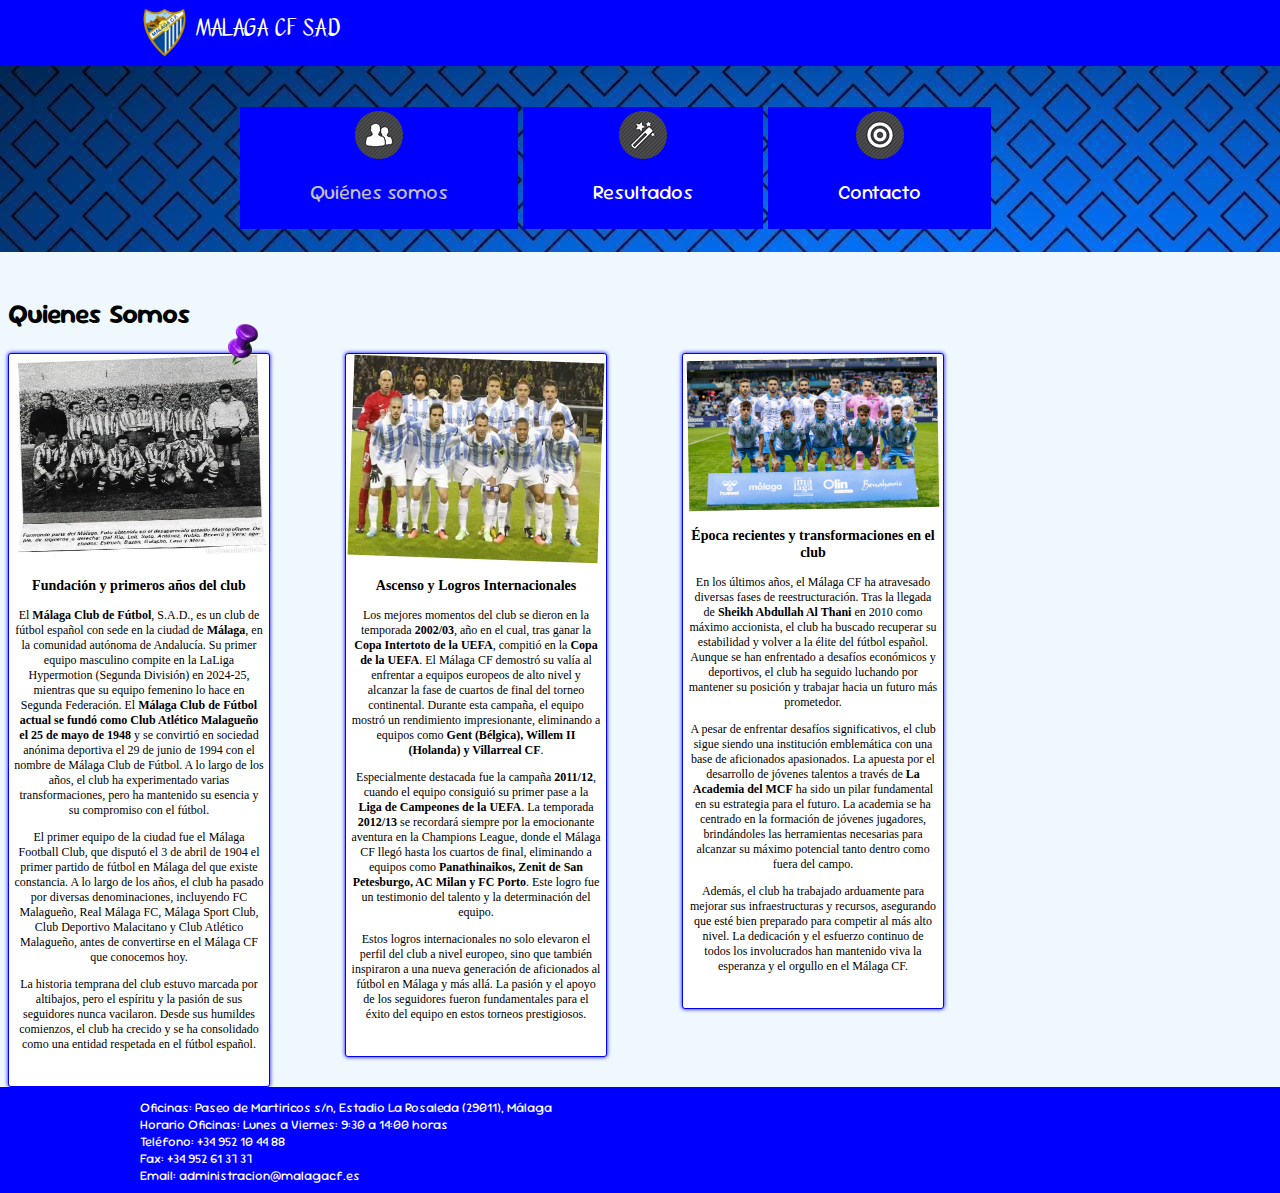
<file: index.html>
<!DOCTYPE html>
<html>
    <head>
        <meta charset="utf-8"/>
	    <title>Málaga CF</title>
        <link rel="stylesheet" href="estilos.css" type="text/css"/>
        <link rel="shotcut icon" href="img/Malaga CF.png" type="image/x-icon" />
        <style type="text/css"> 
        </style>
    </head>

    <body>
        <div id="franja"></div>
        <header>
            <img src="img/Malaga CF.png" width="49" height="49" align="center">
                        MÁLAGA CF S.A.D
                    </header>
                    <nav>  
                        <ul>
                            <li><img src="img/iconol1.png" align="top"> <p>Quiénes somos</li>
                            <li><img src="img/iconol4.png" align="top"><p><a href="Servicios.html">Resultados</a></li>
                            <li><img src="img/iconol3.png" align="top"><p><a href="Contacto.html">Contacto</a></li>
                        </ul>
                    </nav>
                 
                 <section id="historia-malagueña">
                    <div id="titulaso">
                        <h2>Quienes Somos</h2>
                     </div>
            
                    <article id="Futbol" class="Malaga">
                        <div id="futbol" class="imagenes">
                            <img src="img/281828863.jpg" height="200" width="250" id="historia">
                        </div>
                        <h3>Fundación y primeros años del club</h3>
                        <p>El <b>Málaga Club de Fútbol</b>, S.A.D., es un club de fútbol español con sede en la ciudad de <b>Málaga</b>, en la comunidad autónoma de Andalucía. Su primer equipo masculino compite en la LaLiga Hypermotion (Segunda División) en 2024-25, mientras que su equipo femenino lo hace en Segunda Federación. El <b>Málaga Club de Fútbol actual se fundó como Club Atlético Malagueño el 25 de mayo de 1948</b> y se convirtió en sociedad anónima deportiva el 29 de junio de 1994 con el nombre de Málaga Club de Fútbol. A lo largo de los años, el club ha experimentado varias transformaciones, pero ha mantenido su esencia y su compromiso con el fútbol.</p>
                        <p>El primer equipo de la ciudad fue el Málaga Football Club, que disputó el 3 de abril de 1904 el primer partido de fútbol en Málaga del que existe constancia. A lo largo de los años, el club ha pasado por diversas denominaciones, incluyendo FC Malagueño, Real Málaga FC, Málaga Sport Club, Club Deportivo Malacitano y Club Atlético Malagueño, antes de convertirse en el Málaga CF que conocemos hoy. </p>
                        <p>La historia temprana del club estuvo marcada por altibajos, pero el espíritu y la pasión de sus seguidores nunca vacilaron. Desde sus humildes comienzos, el club ha crecido y se ha consolidado como una entidad respetada en el fútbol español. </p>   
                    </article>
            
                     <article id="Malaga2" class="Malaga">
                        <div id="futbol" class="imagenes">
                            <img src="img/boridos-RcYmq6FRMwRtoGyPHu84n7K-366x256@Diario Sur.webp" height="200" width="250" id="champions">
                        </div>
                        <h3>Ascenso y Logros Internacionales</h3>
                        <p>Los mejores momentos del club se dieron en la temporada <b>2002/03</b>, año en el cual, tras ganar la <b>Copa Intertoto de la UEFA</b>, compitió en la <b>Copa de la UEFA</b>. El Málaga CF demostró su valía al enfrentar a equipos europeos de alto nivel y alcanzar la fase de cuartos de final del torneo continental. Durante esta campaña, el equipo mostró un rendimiento impresionante, eliminando a equipos como <b>Gent (Bélgica), Willem II (Holanda) y Villarreal CF</b>.</p>
                        <p>Especialmente destacada fue la campaña <b>2011/12</b>, cuando el equipo consiguió su primer pase a la <b>Liga de Campeones de la UEFA</b>. La temporada <b>2012/13</b> se recordará siempre por la emocionante aventura en la Champions League, donde el Málaga CF llegó hasta los cuartos de final, eliminando a equipos como <b>Panathinaikos, Zenit de San Petesburgo, AC Milan y FC Porto</b>. Este logro fue un testimonio del talento y la determinación del equipo.</p>
                        <p>Estos logros internacionales no solo elevaron el perfil del club a nivel europeo, sino que también inspiraron a una nueva generación de aficionados al fútbol en Málaga y más allá. La pasión y el apoyo de los seguidores fueron fundamentales para el éxito del equipo en estos torneos prestigiosos.</p>
                    </article>
                    <div id="chincheta">
                        <img src="img/chincheta_lila.gif" width="30">
                    </div>
            
                     <article class="Malaga">
                        <div id="futbol" class="imagenes">
                            <img  src="img/F-92dPoWAAASQS7-scaled.jpg" height="150" width="250" id="actual">
                        </div>
                        <h3>Época recientes y transformaciones en el club</h3>
                        <p>En los últimos años, el Málaga CF ha atravesado diversas fases de reestructuración. Tras la llegada de <b>Sheikh Abdullah Al Thani</b> en 2010 como máximo accionista, el club ha buscado recuperar su estabilidad y volver a la élite del fútbol español. Aunque se han enfrentado a desafíos económicos y deportivos, el club ha seguido luchando por mantener su posición y trabajar hacia un futuro más prometedor.</p>
                        <p>A pesar de enfrentar desafíos significativos, el club sigue siendo una institución emblemática con una base de aficionados apasionados. La apuesta por el desarrollo de jóvenes talentos a través de <b>La Academia del MCF</b> ha sido un pilar fundamental en su estrategia para el futuro. La academia se ha centrado en la formación de jóvenes jugadores, brindándoles las herramientas necesarias para alcanzar su máximo potencial tanto dentro como fuera del campo.</p>
                        <p>Además, el club ha trabajado arduamente para mejorar sus infraestructuras y recursos, asegurando que esté bien preparado para competir al más alto nivel. La dedicación y el esfuerzo continuo de todos los involucrados han mantenido viva la esperanza y el orgullo en el Málaga CF.</p>
                    </article>
                    </section>
                 <div id="franja_final"></div>
                 <footer>
                  
                    Oficinas: Paseo de Martiricos s/n, Estadio La Rosaleda (29011), Málaga<br>
                    Horario Oficinas: Lunes a Viernes: 9:30 a 14:00 horas<br> 
                    Teléfono: +34 952 10 44 88<br>
                    Fax: +34 952 61 37 37<br>
                    Email: administracion@malagacf.es
                 </footer>
                </body>
            </html>
</file>
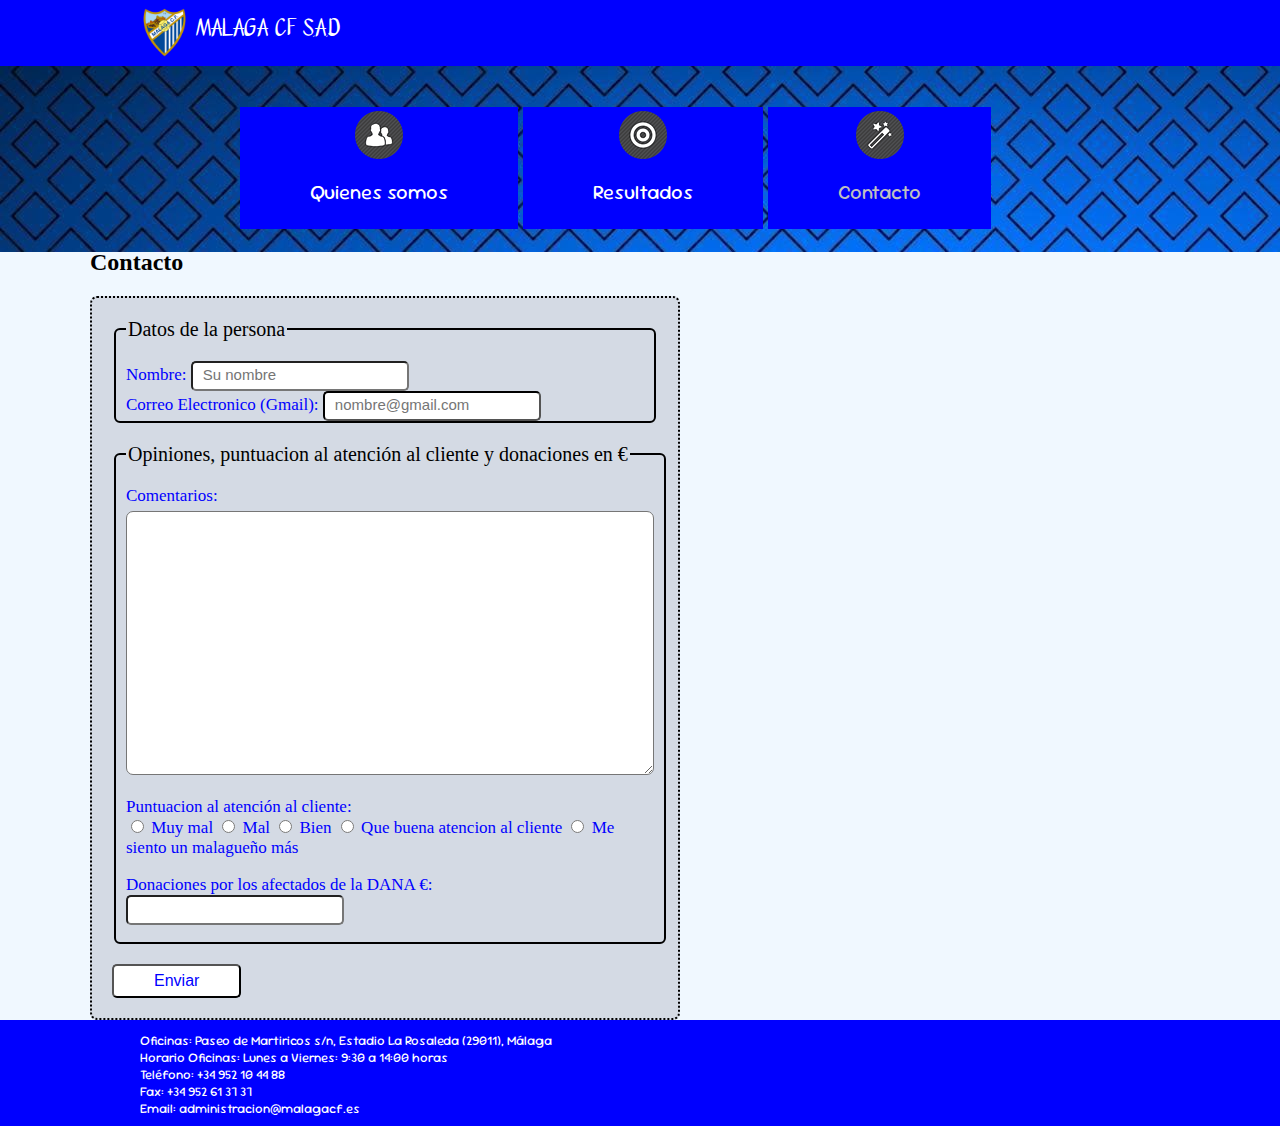
<file: Contacto.html>
<!DOCTYPE html>
<html>
    <head>
        <meta charset="utf-8"/>
	    <title>Contacto</title>
        <link rel="stylesheet" href="estilos.css" type="text/css"/>
        <link rel="shotcut icon" href="img/Malaga CF.png" type="image/x-icon" />
        <style type="text/css"> 
        </style>
    </head>

    <body>
        <div id="franja"></div>
        <header>
            <img src="img/Malaga CF.png" width="49" height="49" align="center">
            MÁLAGA CF S.A.D
        </header>

        <nav>
            <ul>
                <li><img src="img/iconol1.png" align="top"><p><a href="index.html">Quienes somos</a></p></li>
                <li><img src="img/iconol3.png" align="top"><p><a href="Servicios.html">Resultados</a></p></li>
                <li><img src="img/iconol4.png" align="top"><p>Contacto</p></li>
            </ul>
        </nav>
        <section id="Aficionado2">
            <div id="Hola">
                <h2>Contacto</h2>
            </div>
            <div id="formulario">
            <form action="Malagacf.php">
                <fieldset>
                    <legend>Datos de la persona</legend>
                    Nombre:
                    <input type="text" name="Nombre" span class="rojo" size="20" autofocus autocomplete="additional-name" placeholder="Su nombre" title="Escriba bien su nombre"><br>
                    Correo Electronico (Gmail):
                    <input type="email" name="Correo Electronico" size="20" required autocomplete="email" placeholder="nombre@gmail.com" title="Escriba bien su correo"><br>
                    </fieldset>

                    <fieldset>
                        <legend>Opiniones, puntuacion al atención al cliente y donaciones en €</legend>
                        Comentarios:<br>
                        <textarea name="Comentarios"></textarea><p>
                        Puntuacion al atención al cliente:<br>
                        <input type="radio" name="Atención al cliente" value="10">
                        Muy mal
                        <input type="radio" name="Atención al cliente" value="10">
                        Mal
                        <input type="radio" name="Atención al cliente" value="10">
                        Bien
                        <input type="radio" name="Atención al cliente" value="10">
                        Que buena atencion al cliente 
                        <input type="radio" name="Atención al cliente" value="10">
                        Me siento un malagueño más<p>

                        Donaciones por los afectados de la DANA €:<br>
                        <input type="number" name="Dinero" value="3000€" min="10€" max="3000€" step="10">
                    </fieldset>
                    <input id="boton" type="submit" value="Enviar">
            </form>
            </div>
            <div id="maps">
                <iframe src="https://www.google.com/maps/embed?pb=!1m18!1m12!1m3!1d3197.5409565394557!2d-4.429226923597571!3d36.73358447145086!2m3!1f0!2f0!3f0!3m2!1i1024!2i768!4f13.1!3m3!1m2!1s0xd72f7b04fcb2363%3A0x69f9e825cde5bd60!2sEstadio%20La%20Rosaleda!5e0!3m2!1ses!2ses!4v1732699390593!5m2!1ses!2ses" width="510" height="425" style="border:0;" allowfullscreen="" loading="lazy" referrerpolicy="no-referrer-when-downgrade">
                </iframe>
            </div>
        </section>
        <div id="franja_final"></div>
        <footer>
            Oficinas: Paseo de Martiricos s/n, Estadio La Rosaleda (29011), Málaga<br>
            Horario Oficinas: Lunes a Viernes: 9:30 a 14:00 horas<br> 
            Teléfono: +34 952 10 44 88<br>
            Fax: +34 952 61 37 37<br>
            Email: administracion@malagacf.es
        </footer>
    </body>
    </html>
</file>
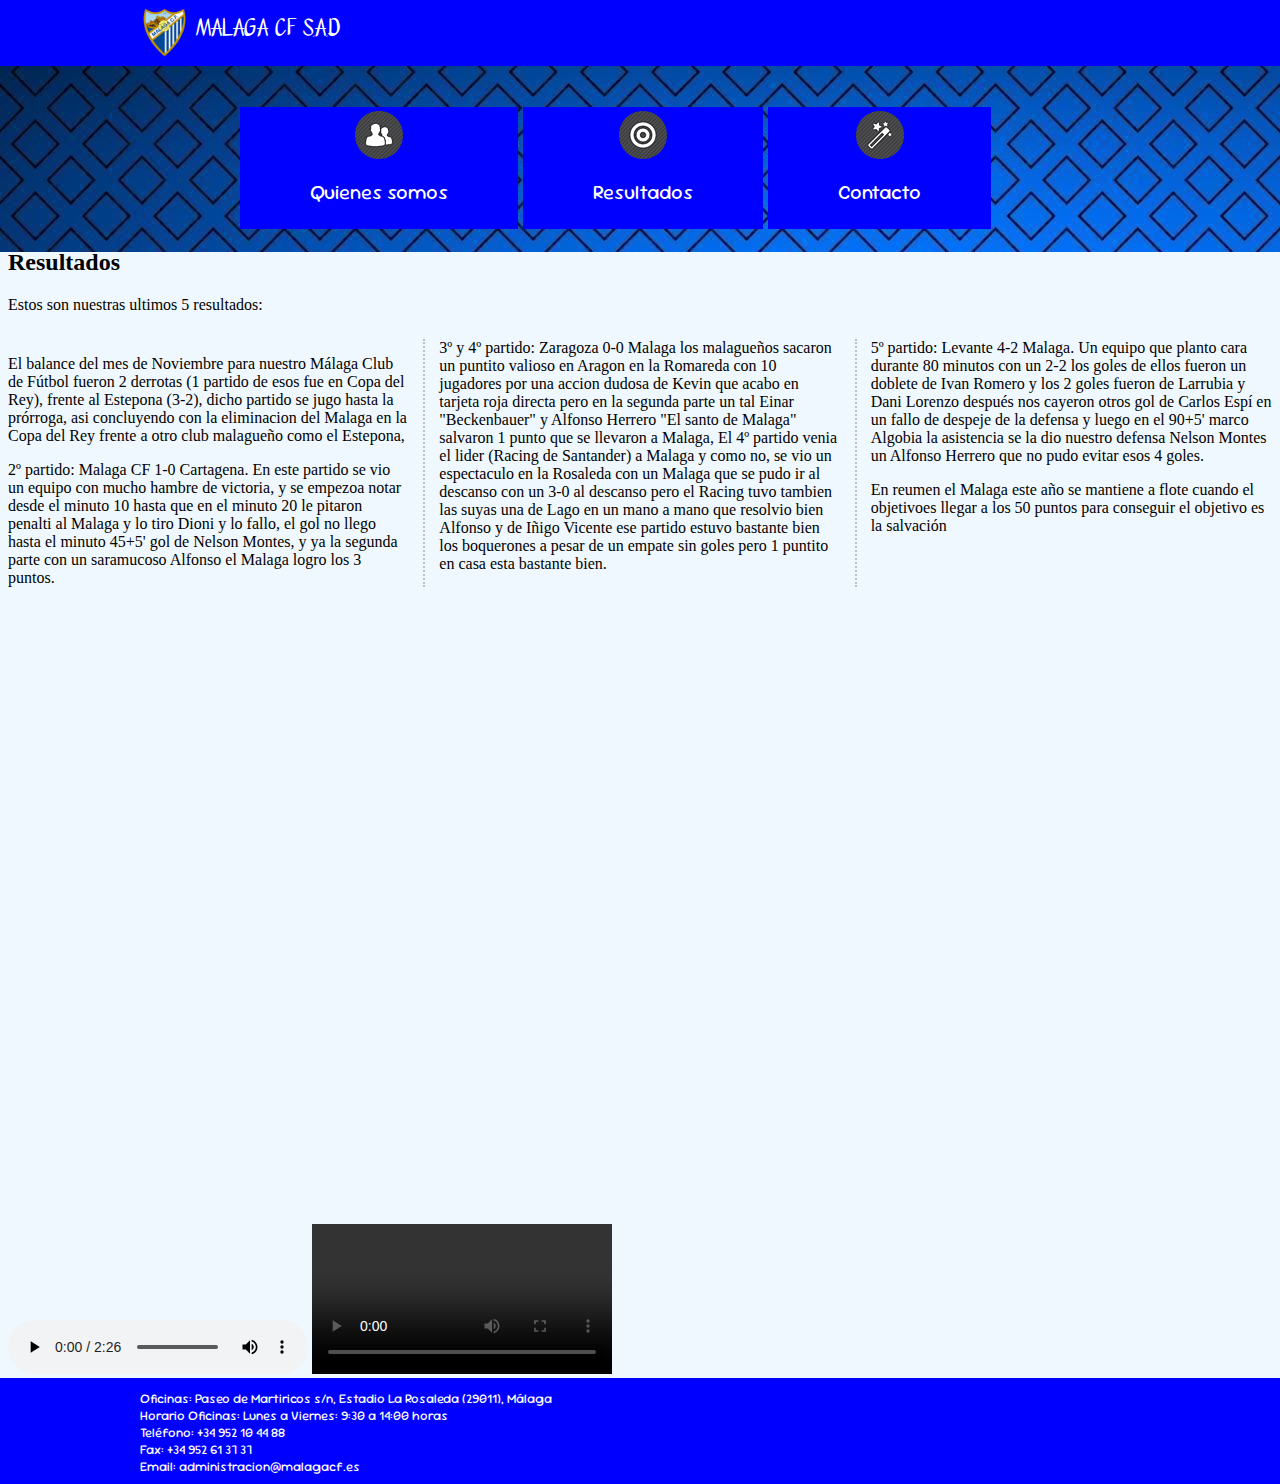
<file: Servicios.html>
<!DOCTYPE html>
<html>

    <head>
        <meta charset="utf-8">
        <title>Resultados</title>
        <link rel="stylesheet" href="estilos.css" type="text/css">
        <style type="text/css">
        </style>
    </head>

    <body>
        <div id="franja"></div>
        <header>
            <img src="img/Malaga CF.png" width="49" height="49" align="center">
            MÁLAGA CF S.A.D
        </header>

        <nav>
            <ul>
                <li><img src="img/iconol1.png" align="top"><p> 
                    <a href="index.html">Quienes somos</a></li>
                <li><img src="img/iconol3.png" align="top"><p>
                    <a href="index.html">Resultados</a></li>
                <li><img src="img/iconol4.png" align="top"><p>
                    <a href="Contacto.html">Contacto</a></li>
            </ul>
        </nav>

        <section id="servicios">
            <div id="titulo">
                <h2>Resultados</h2>
                    Estos son nuestras ultimos 5 resultados:
            </div>
            <div id="resultados">
                <p>El balance del mes de Noviembre para nuestro Málaga Club de Fútbol fueron 2 derrotas (1 partido de esos fue en Copa del Rey), frente al Estepona (3-2), dicho partido se jugo hasta la prórroga, asi concluyendo con la eliminacion del Malaga en la Copa del Rey frente a otro club malagueño como el Estepona,</p>
                <p>2º partido: Malaga CF 1-0 Cartagena. En este partido se vio un equipo con mucho hambre de victoria, y se empezoa notar desde el minuto 10 hasta que en el minuto 20 le pitaron penalti al Malaga y lo tiro Dioni y lo fallo, el gol no llego hasta el minuto 45+5' gol de Nelson Montes, y ya la segunda parte con un saramucoso Alfonso el Malaga logro los 3 puntos.</p>
                <p>3º y 4º partido: Zaragoza 0-0 Malaga los malagueños sacaron un puntito valioso en Aragon en la Romareda con 10 jugadores por una accion dudosa de Kevin que acabo en tarjeta roja directa pero en la segunda parte un tal Einar "Beckenbauer" y Alfonso Herrero "El santo de Malaga" salvaron 1 punto que se llevaron a Malaga,
                    El 4º partido venia el lider (Racing de Santander) a Malaga y como no, se vio un espectaculo en la Rosaleda con un Malaga que se pudo ir al descanso con un 3-0 al descanso pero el Racing tuvo tambien las suyas una de Lago en un mano a mano que resolvio bien Alfonso y de Iñigo Vicente ese partido estuvo bastante bien los boquerones a pesar de un empate sin goles pero 1 puntito en casa esta bastante bien.</p>
               <p>5º partido: Levante 4-2 Malaga. Un equipo que planto cara durante 80 minutos con un 2-2 los goles de ellos fueron un doblete de Ivan Romero y los 2 goles fueron de Larrubia y Dani Lorenzo después nos cayeron otros gol de Carlos Espí en un fallo de despeje de la defensa y luego en el 90+5' marco Algobia la asistencia se la dio nuestro defensa Nelson Montes un Alfonso Herrero que no pudo evitar esos 4 goles. </p>
                <p>En reumen el Malaga este año se mantiene a flote cuando el objetivoes llegar a los 50 puntos para conseguir el objetivo es la salvación</p>
            </div>

            <article id="Youtube">
                <div id="himno">
                    <iframe width="400" height="200" src="https://www.youtube.com/embed/UnRQ3M6PIz0" title="Malaga CF 2-1 Nastic Tarragona. ¡ Brutal !Mosaico y Himno del Málaga a capela en La Rosaleda ." frameborder="0" allow="accelerometer; autoplay; clipboard-write; encrypted-media; gyroscope; picture-in-picture; web-share" referrerpolicy="strict-origin-when-cross-origin" allowfullscreen></iframe>
                </div>
                <div id="musiquita">
                    <iframe width="400" height="200" src="https://www.youtube.com/embed/VXiRnzwDfmM?list=RDVXiRnzwDfmM" title="GUARINO, RAUL ESTEVEZ - LA GITANA TENÍA RAZÓN (Vídeo Oficial)" frameborder="0" allow="accelerometer; autoplay; clipboard-write; encrypted-media; gyroscope; picture-in-picture; web-share" referrerpolicy="strict-origin-when-cross-origin" allowfullscreen></iframe>
                </div>
                <div id="celebracion">
                    <iframe width="400" height="200" src="https://www.youtube.com/embed/27PdLcz2Foc" title="La euforia del Málaga CF tras conseguir el ascenso en el último minuto de la prórroga" frameborder="0" allow="accelerometer; autoplay; clipboard-write; encrypted-media; gyroscope; picture-in-picture; web-share" referrerpolicy="strict-origin-when-cross-origin" allowfullscreen></iframe>
                </div>
                <div id="audio">
                    <audio controls>
                        <source src="audios/videoplayback.mp4" type="audio/mpeg" >
                    </audio>
                    <video controls>
                        <div id="videazo">
                        <source  src="video/c46f4618ee71618de623fe247cc4714d.mp4" type="video">
                    </video>
                </div>
            </article>
        </section>
        <div id="franja_final"></div>
        <footer>
            Oficinas: Paseo de Martiricos s/n, Estadio La Rosaleda (29011), Málaga<br>
            Horario Oficinas: Lunes a Viernes: 9:30 a 14:00 horas<br> 
            Teléfono: +34 952 10 44 88<br>
            Fax: +34 952 61 37 37<br>
            Email: administracion@malagacf.es<br>
        </footer>
    </body>
</html>
</file>
<file: estilos.css>
nav li{
    list-style: none;
    display: inline-block;
    padding:4px 70px;
    text-align: center;
    background-color: blue;
}

header{
    width: 1000px;
    margin: 0 auto;    
    position: relative;
    font-family: "A toda mecha";
    font-size: 24px;
    color: white;
}

ul{
    padding: 0;
}

a{
    text-decoration: none;
    color: white;
    font-size: 20px;
}

a:hover{
    color: white;
}
nav{
    width: 800px;
    margin-left: auto;
    margin-right: auto;
    margin-top: 50px;
    font-family: "SourGummy";
    color: silver;
    font-size: 20px;
}

#historia-malagueña{
    position: relative;
    display:inline-block;
    margin-bottom:45px;
    font-family: "A todo gas";
    font-size: 12px;
    width: 1000px;
    margin:0 auto;
}

.Malaga{
    width: 980px;
    margin: 0 auto;
    float: left;
    width: 250px;
    border: 1px blue solid;
    border-radius: 3px;
    background-color: white;
    text-align: center;
    padding: 5px 5px 22px 5px;
    box-shadow: 0px 0px 4px blue;
}

body{
    background: url('img/Azul2.jpg');
    background-repeat: no-repeat;
    background-color: aliceblue;
}

footer {
    width: 1000px;
    margin: 0 auto;
    position: relative;
    padding-top: 12px;    
    font-family: "SourGummy";
    font-size: 13px;
    color: white;
}

#titulaso {
    font-family: "SourGummy";
    font-size: 18px;
    margin-top: 47px;
}

#Malaga2{
    margin: 0 75px 0 75px;
}

#franja_final {
    width:  100%;
    position: absolute;
    left: 0;
    background-color: blue;
    height: 100px;
    border-top: 6px blue solid;
}
#franja {
    width:100%;
    position:absolute;
    top:0;
    left:0;
    height:60px;
    background-color:blue;
    border-bottom:6px blue solid;
}

@font-face {
    font-family: "A todo gas";
    src: url(enlaces.css/mytype.ttf);
}

@font-face {
    font-family: "A toda mecha";
    src: url(enlaces.css/apologize.ttf); 
}

@font-face {
    font-family: "SourGummy";
    src: url(enlaces.css/SourGummy-VariableFont_wdth\,wght.ttf);
}

#chincheta{
    position: absolute;
    left: 220px;
    top: 75px;
}

#historia {
    transform: rotate(-2deg);
    -webkit-transform: rotate(-2deg);
    -moz-transform: rotate(-2deg);
}

#champions{
    transform: rotate(2deg);
    -webkit-transform: rotate(2deg);
    -moz-transform: rotate(2deg);
}

#actual{
    transform: rotate(-1deg);
    -webkit-transform: rotate(-1deg);
    -moz-transform: rotate(-1deg);
}

#Aficionado2{
    width: 1100px;
    margin: 0 auto;
}

form{
    font-size: 17px;
    color: blue;
    border-radius: 7px;
    background-color: #d4dae4;
    border: 2px dotted black;
    padding: 20px;
}

fieldset{
    border-radius: 6px;
    border: 2px solid black;
    margin-bottom: 20px;
    padding: 0 10px;
}

legend{
    color: black;
    font-size: 20px;
    margin-bottom: 20px;
}

input{
    background-color: white;
    border-radius: 5px;
    color: #264F96;
    font-size: 15px;
    padding:3px 5px 6px 10px;
    outline: none;
}

#boton{
    padding: 6px 40px;
    background-color:white;
    color: blue;
    font-size: 16px;
}

#boton:hover{
    cursor: pointer;
    background-color: #264F96;
}

textarea{
    width: 500px;
    height: 100px;
    max-width: 500px;
    min-width: 300px;
    max-height: 300px;
    min-height: 250px;
    margin-top: 5px;
    border-radius: 7px;
    color: black;
    font-size: 17px;
    padding: 6px 6px 6px 20px;
}

[required]{
    border-color:blue;
}

:invalid{
    border-color: black;
}

#formulario{
    width:590px;
   margin-top:15px;
}

#maps{
    display: flex;
    position: absolute;
    top: 300px;
    left: 1000px;
    width: 520px;
    height: 450px;
    border-radius: 0 14px 14px 0;
    margin-top: 20px;
}
#resultados{
    margin: 25px 0;
    column-count: 3;
    column-gap: 30px;
    column-rule: 2px dotted silver;
}
</file>
